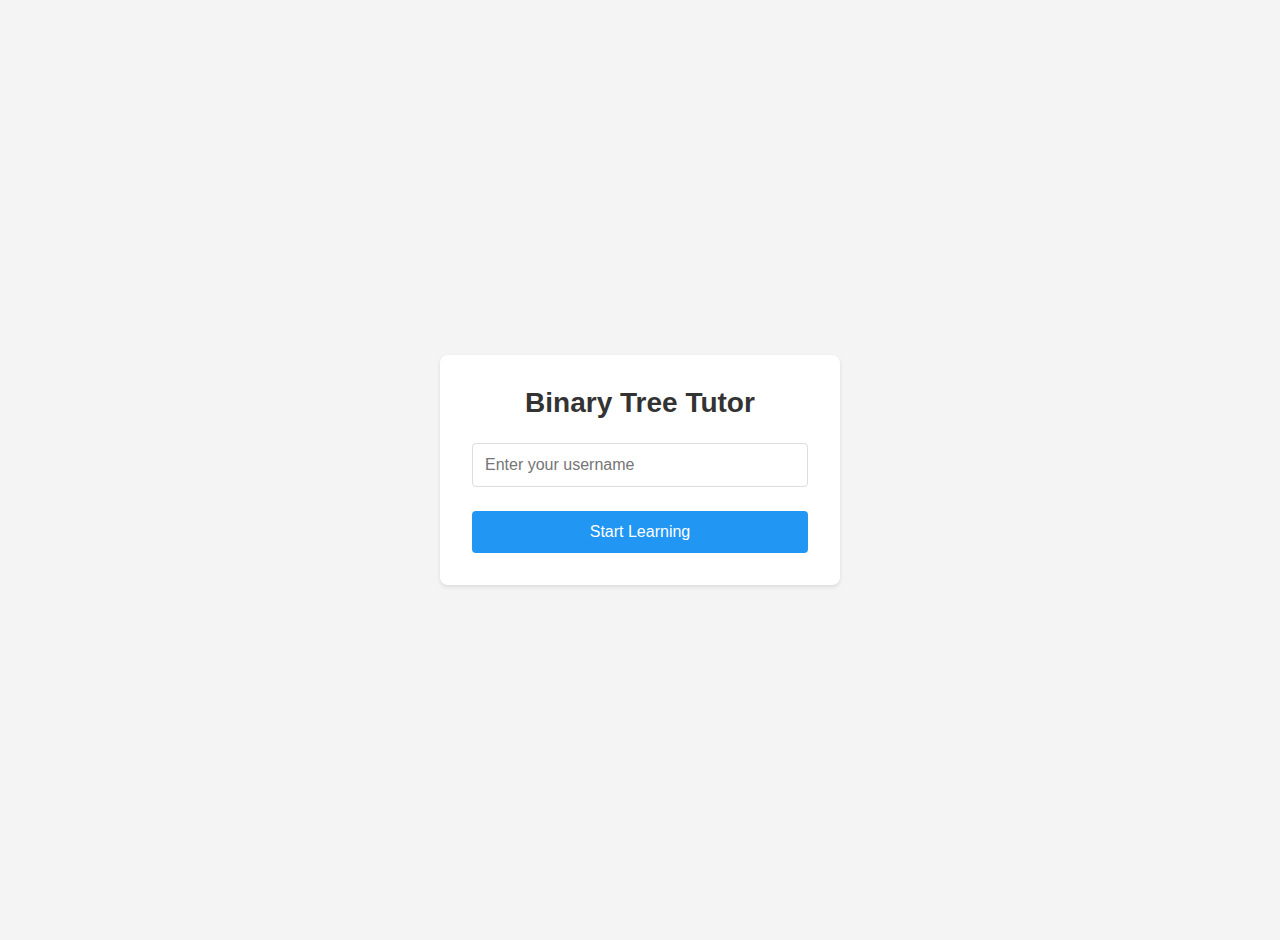
<file: templates/login.html>
<!DOCTYPE html>
<html lang="en">
<head>
    <meta charset="UTF-8">
    <meta name="viewport" content="width=device-width, initial-scale=1.0">
    <title>Binary Tree Tutor - Login</title>
    <link rel="stylesheet" href="/static/css/style.css">
</head>
<body class="login-page">
    <div class="login-container">
        <div class="login-card">
            <h1 class="login-title">Binary Tree Tutor</h1>
            <form action="{{ url_for('login') }}" method="post" class="login-form">
                <div class="form-group">
                    <input 
                        type="text" 
                        id="username" 
                        name="username" 
                        class="login-input"
                        placeholder="Enter your username"
                        required
                        autocomplete="off"
                    >
                </div>
                <button type="submit" class="login-button">
                    Start Learning
                </button>
            </form>
        </div>
    </div>
</body>
</html>
</file>
<file: static/css/style.css>
/* Login Page Styles */
.login-page {
    min-height: 100vh;
    display: flex;
    align-items: center;
    justify-content: center;
    background-color: #f4f4f4;
    margin: 0;
    padding: 20px;
}

.login-container {
    width: 100%;
    max-width: 400px;
    margin: auto;
}

.login-card {
    background-color: white;
    padding: 2rem;
    border-radius: 8px;
    box-shadow: 0 2px 4px rgba(0, 0, 0, 0.1);
}

.login-title {
    color: #333;
    font-size: 1.75rem;
    text-align: center;
    margin-bottom: 1.5rem;
    margin-top: 0;
}

.login-form {
    display: flex;
    flex-direction: column;
    gap: 1.5rem;
}

.form-group {
    display: flex;
    flex-direction: column;
}

.login-input {
    width: 100%;
    padding: 0.75rem;
    border: 1px solid #ddd;
    border-radius: 4px;
    font-size: 1rem;
    transition: border-color 0.3s ease;
    box-sizing: border-box;
}

.login-input:focus {
    outline: none;
    border-color: #2196F3;
    box-shadow: 0 0 0 2px rgba(33, 150, 243, 0.1);
}

.login-button {
    width: 100%;
    padding: 0.75rem;
    background-color: #2196F3;
    color: white;
    border: none;
    border-radius: 4px;
    font-size: 1rem;
    cursor: pointer;
    transition: background-color 0.3s ease;
}

.login-button:hover {
    background-color: #1976D2;
}

/* Responsive adjustments */
@media (max-width: 480px) {
    .login-card {
        padding: 1.5rem;
    }

    .login-title {
        font-size: 1.5rem;
    }
}

/* Stats Page Styles */
.stats-page {
    min-height: 100vh;
    background-color: #f4f4f4;
    display: flex;
    align-items: center;
    justify-content: center;
    padding: 20px;
}

.stats-container {
    background: white;
    border-radius: 8px;
    box-shadow: 0 2px 10px rgba(0, 0, 0, 0.1);
    padding: 30px;
    width: 100%;
    max-width: 800px;
    animation: slideIn 0.5s ease-out;
}

.stats-header {
    text-align: center;
    margin-bottom: 30px;
}

.stats-header h1 {
    color: #2196F3;
    font-size: 2.5rem;
    margin-bottom: 10px;
}

.stats-header p {
    color: #666;
    font-size: 1.1rem;
}

.stats-table {
    width: 100%;
    border-collapse: collapse;
    margin: 20px 0;
}

.stats-table th,
.stats-table td {
    padding: 12px;
    text-align: center;
    border-bottom: 1px solid #eee;
}

.stats-table th {
    background-color: #f8f9fa;
    color: #333;
    font-weight: 600;
}

.stats-table tr:last-child td {
    border-bottom: none;
}

.stats-table tbody tr:hover {
    background-color: #f8f9fa;
}

.stats-actions {
    text-align: center;
    margin-top: 30px;
}

.stats-button {
    display: inline-block;
    padding: 12px 24px;
    background-color: #2196F3;
    color: white;
    text-decoration: none;
    border-radius: 4px;
    font-weight: 500;
    transition: background-color 0.3s;
}

.stats-button:hover {
    background-color: #1976D2;
}

@keyframes slideIn {
    from {
        opacity: 0;
        transform: translateY(20px);
    }
    to {
        opacity: 1;
        transform: translateY(0);
    }
}

/* Responsive adjustments */
@media (max-width: 600px) {
    .stats-container {
        padding: 20px;
    }

    .stats-header h1 {
        font-size: 2rem;
    }

    .stats-table th,
    .stats-table td {
        padding: 8px;
        font-size: 0.9rem;
    }
}

/* Base styles */
body {
    margin: 0;
    font-family: Arial, sans-serif;
    height: 100vh;
}

.container {
    display: flex;
    height: 100vh;
    overflow: hidden;
}

/* Left Panel */
#left-panel {
    width: 30%;
    min-width: 300px;
    background-color: #4e4e4e;
    color: white;
    display: flex;
    flex-direction: column;
}

#context {
    flex: 2;
    overflow-y: auto;
    padding: 20px;
    font-size: 14px;
    line-height: 1.6;
}
#context h1 {
    font-size: 1.8em;
    margin-bottom: 1em;
    color: #ffffff;
    border-bottom: 2px solid #666;
    padding-bottom: 0.3em;
}

#context h2 {
    font-size: 1.5em;
    margin: 1em 0;
    color: #ffffff;
}

#context h3 {
    font-size: 1.2em;
    margin: 0.8em 0;
    color: #ffffff;
}

#context p {
    margin: 0.8em 0;
    color: #e0e0e0;
}

#context ul, #context ol {
    margin: 1em 0;
    padding-left: 2em;
    color: #e0e0e0;
}

#context li {
    margin: 0.5em 0;
}

#context code {
    background-color: rgba(255, 255, 255, 0.1);
    padding: 2px 6px;
    border-radius: 3px;
    font-family: 'Consolas', monospace;
    font-size: 0.9em;
    color: #b4e6ff;
}

#context pre {
    background-color: rgba(0, 0, 0, 0.3);
    padding: 1em;
    border-radius: 4px;
    overflow-x: auto;
    margin: 1em 0;
}

#context pre code {
    background-color: transparent;
    padding: 0;
    color: #b4e6ff;
}

#context a {
    color: #64b5f6;
    text-decoration: none;
    border-bottom: 1px dotted #64b5f6;
}

#context a:hover {
    color: #90caf9;
    border-bottom-style: solid;
}

#context blockquote {
    margin: 1em 0;
    padding-left: 1em;
    border-left: 4px solid #666;
    color: #bdbdbd;
}

#context img {
    max-width: 100%;
    height: auto;
    border-radius: 4px;
    margin: 1em 0;
}

#context table {
    width: 100%;
    border-collapse: collapse;
    margin: 1em 0;
    background-color: rgba(255, 255, 255, 0.05);
}

#context th, #context td {
    border: 1px solid #666;
    padding: 8px 12px;
    text-align: left;
}

#context th {
    background-color: rgba(255, 255, 255, 0.1);
    font-weight: 600;
}

#context tr:nth-child(even) {
    background-color: rgba(255, 255, 255, 0.03);
}

/* Responsive adjustments */
@media (max-width: 768px) {
    #context {
        padding: 15px;
        font-size: 13px;
    }

    #context h1 {
        font-size: 1.6em;
    }

    #context h2 {
        font-size: 1.3em;
    }

    #context h3 {
        font-size: 1.1em;
    }

    #context pre {
        padding: 0.8em;
    }

    #context img {
        margin: 0.8em 0;
    }
}

/* Animation for context changes */
@keyframes fadeIn {
    from {
        opacity: 0;
        transform: translateY(10px);
    }
    to {
        opacity: 1;
        transform: translateY(0);
    }
}

.context-content {
    animation: fadeIn 0.3s ease-out;
}

/* Scrollbar styling for context */
#context::-webkit-scrollbar {
    width: 8px;
}

#context::-webkit-scrollbar-track {
    background: rgba(255, 255, 255, 0.1);
    border-radius: 4px;
}

#context::-webkit-scrollbar-thumb {
    background: rgba(255, 255, 255, 0.3);
    border-radius: 4px;
}

#context::-webkit-scrollbar-thumb:hover {
    background: rgba(255, 255, 255, 0.4);
}

#feedback {
    flex: 2;
    overflow-y: auto;
    padding: 20px;
}

#feedback-text {
    padding: 15px;
    border-radius: 4px;
    line-height: 1.5;
    background-color: rgba(255, 255, 255, 0.1);
}

/* Divider */
#divider {
    width: 5px;
    background-color: #ccc;
    cursor: col-resize;
    position: relative;
}

#slider-icon {
    position: absolute;
    top: 50%;
    left: 50%;
    transform: translate(-50%, -50%);
    font-size: 18px;
    color: #666;
    user-select: none;
}

/* Right Panel */
#right-panel {
    flex: 1;
    min-width: 600px;
    background-color: #f4f4f4;
    padding: 20px;
    display: flex;
    flex-direction: column;
    gap: 20px;
    overflow-y: auto;
}

/* Header Section */
.header-row {
    display: flex;
    justify-content: space-between;
    align-items: center;
    padding: 15px;
    background-color: white;
    border-radius: 8px;
    box-shadow: 0 2px 4px rgba(0, 0, 0, 0.1);
}

.theme-selector {
    display: flex;
    align-items: center;
    gap: 10px;
}

.theme-selector select {
    padding: 8px;
    border-radius: 4px;
    border: 1px solid #ddd;
    font-size: 14px;
}

/* Progress Section */
.progress-section {
    padding: 15px;
    background-color: white;
    border-radius: 8px;
    box-shadow: 0 2px 4px rgba(0, 0, 0, 0.1);
}

.progress-bar {
    width: 100%;
    height: 20px;
    background-color: #e0e0e0;
    border-radius: 10px;
    overflow: hidden;
    margin: 10px 0;
}

#progress-fill {
    height: 100%;
    width: 0%;
    background-color: #4CAF50;
    transition: width 0.3s ease;
}

/* Question Area */
#question-area {
    background-color: white;
    padding: 20px;
    border-radius: 8px;
    box-shadow: 0 2px 4px rgba(0, 0, 0, 0.1);
}

.question-container {
    margin-bottom: 20px;
}

.question-container h3 {
    margin-top: 0;
    color: #333;
}

#image-container {
    text-align: center;
    margin: 20px 0;
}

#image-container img {
    max-width: 50%;
    height: auto;
    border-radius: 8px;
    box-shadow: 0 2px 4px rgba(0, 0, 0, 0.1);
}

/* Answer Area */
#answer-area {
    background-color: white;
    padding: 20px;
    border-radius: 8px;
    box-shadow: 0 2px 4px rgba(0, 0, 0, 0.1);
}

/* Fill in the Blanks Styles */
.fill-blanks-container {
    display: flex;
    flex-direction: column;
    gap: 15px;
}

.input-group {
    display: flex;
    align-items: center;
    gap: 15px;
}

.input-group label {
    min-width: 120px;
    font-weight: 500;
    color: #333;
}

.answer-input {
    flex: 1;
    padding: 10px;
    border: 1px solid #ddd;
    border-radius: 4px;
    font-size: 14px;
    transition: all 0.3s ease;
}

.answer-input:focus {
    outline: none;
    border-color: #2196F3;
    box-shadow: 0 0 0 2px rgba(33, 150, 243, 0.1);
}

/* MCQ Styles */
.mcq-container {
    margin-top: 20px;
}

.options-container {
    display: flex;
    flex-direction: column;
    gap: 10px;
}

.mcq-option {
    width: 100%;
    padding: 12px 15px;
    border: 1px solid #ddd;
    border-radius: 4px;
    background-color: white;
    text-align: left;
    font-size: 14px;
    cursor: pointer;
    transition: all 0.3s ease;
}

.mcq-option:hover {
    background-color: #f5f5f5;
    border-color: #2196F3;
}

.mcq-option.selected {
    background-color: #e3f2fd;
    border-color: #2196F3;
    color: #1976D2;
}

/* Code Question Styles */
.code-question-container {
    margin-bottom: 20px;
}

.code-display {
    margin: 20px 0;
    background-color: #f8f9fa;
    border-radius: 8px;
    overflow: hidden;
}

.code-display pre {
    margin: 0;
    padding: 15px;
    font-family: 'Consolas', monospace;
    font-size: 14px;
    line-height: 1.5;
    overflow-x: auto;
}

/* Button Styles */
.button-container {
    display: flex;
    gap: 10px;
    justify-content: flex-end;
    margin-top: 20px;
}

.button {
    padding: 10px 20px;
    border: none;
    border-radius: 4px;
    font-size: 14px;
    font-weight: 500;
    cursor: pointer;
    transition: all 0.3s ease;
}

.submit-btn {
    background-color: #4CAF50;
    color: white;
}

.submit-btn:hover {
    background-color: #45a049;
}

.next-btn {
    background-color: #2196F3;
    color: white;
}

.next-btn:hover {
    background-color: #1e88e5;
}

/* Error Message Styles */
.error-message {
    color: #d32f2f;
    background-color: #ffebee;
    padding: 10px;
    border-radius: 4px;
    margin-bottom: 15px;
}

/* Loading State */
.loading {
    opacity: 0.7;
    pointer-events: none;
}

/* Code Question Styles */
.code-display {
    margin: 20px 0;
    background-color: #f8f9fa;
    border-radius: 8px;
    padding: 15px;
}

.code-display pre {
    margin: 0;
    overflow-x: auto;
}

.code-display code {
    font-family: 'Consolas', monospace;
    font-size: 14px;
    line-height: 1.5;
}

.function-name {
    margin: 10px 0;
    padding: 8px;
    background-color: #e9ecef;
    border-radius: 4px;
    font-family: 'Consolas', monospace;
    color: #495057;
}

/* MCQ container spacing for code questions */
.mcq-container {
    margin-top: 20px;
}

/* Existing styles remain the same */

/* Code Question Styles */
.code-question-container {
    margin-bottom: 20px;
}

.code-display {
    margin: 20px 0;
    background-color: #f8f9fa;
    border-radius: 8px;
    overflow: hidden;
}

.code-display pre {
    margin: 0;
    padding: 15px;
    font-family: 'Consolas', monospace;
    font-size: 14px;
    line-height: 1.5;
    overflow-x: auto;
}

/* MCQ container spacing for code questions */
.mcq-container {
    margin-top: 20px;
    margin-bottom: 30px; /* Added space between MCQ and comprehension */
}

/* New Comprehension Box Styles */
.comprehension-container {
    margin-top: 30px;
    padding: 20px;
    background-color: white;
    border-radius: 8px;
    box-shadow: 0 2px 4px rgba(0, 0, 0, 0.1);
}

.comprehension-title {
    font-size: 16px;
    font-weight: 500;
    color: #333;
    margin-bottom: 15px;
}

.comprehension-textarea {
    width: 100%;
    min-height: 120px;
    padding: 12px;
    border: 1px solid #ddd;
    border-radius: 4px;
    font-family: Arial, sans-serif;
    font-size: 14px;
    line-height: 1.5;
    resize: vertical;
    transition: border-color 0.3s ease, box-shadow 0.3s ease;
}

.comprehension-textarea:focus {
    outline: none;
    border-color: #2196F3;
    box-shadow: 0 0 0 2px rgba(33, 150, 243, 0.1);
}

.comprehension-textarea::placeholder {
    color: #999;
}

/* Character count display */
.char-count {
    margin-top: 8px;
    font-size: 12px;
    color: #666;
    text-align: right;
}

/* Responsive adjustments */
@media (max-width: 768px) {
    .comprehension-container {
        padding: 15px;
    }

    .comprehension-textarea {
        min-height: 100px;
    }
}

/* Responsive Design */
@media (max-width: 1024px) {
    #right-panel {
        min-width: 400px;
    }

    #image-container img {
        max-width: 70%;
    }
}

@media (max-width: 768px) {
    .container {
        flex-direction: column;
    }

    #left-panel {
        width: 100%;
        min-width: unset;
        max-height: 30vh;
    }

    #divider {
        display: none;
    }

    #right-panel {
        min-width: unset;
    }

    .header-row {
        flex-direction: column;
        gap: 10px;
    }

    #image-container img {
        max-width: 90%;
    }

    .input-group {
        flex-direction: column;
        align-items: flex-start;
    }

    .input-group label {
        margin-bottom: 5px;
    }
}

/* Parsons Puzzle specific styles - Updated to hide all unnecessary elements */
.parsons-mode #left-panel,
.parsons-mode #divider,
.parsons-mode .progress-section,
.parsons-mode .theme-selector,
.parsons-mode #image-container {
    display: none !important;
}

/* Make header simpler in parsons mode */
.parsons-mode .header-row {
    padding: 15px;
    margin-bottom: 0;
    justify-content: flex-start; /* Align username to left */
}

/* Ensure right panel takes full width */
.parsons-mode #right-panel {
    width: 100%;
    min-width: 100%;
    display: flex;
    flex-direction: column;
    gap: 20px;
    padding: 20px;
}

/* Make sure parsons container is properly sized */
.parsons-container {
    background: white;
    border-radius: 8px;
    box-shadow: 0 2px 4px rgba(0, 0, 0, 0.1);
    padding: 20px;
    margin: 0;
    display: flex;
    flex-direction: column;
    gap: 20px;
    flex-grow: 1;
}

/* Make iframe container fill available space */
.parsons-iframe {
    width: 100%;
    height: calc(100vh - 200px); /* Adjust height to fill available space */
    border: 1px solid #ddd;
    border-radius: 4px;
    background: #f8f9fa;
}

/* Loading state adjustments */
.parsons-loading {
    width: 100%;
    height: calc(100vh - 200px); /* Match iframe height */
    display: flex;
    align-items: center;
    justify-content: center;
    background: #f8f9fa;
    border: 1px solid #ddd;
    border-radius: 4px;
}

/* Keep next button at bottom */
.parsons-mode .button-container {
    padding: 15px;
    margin-top: auto;
    background: white;
    border-radius: 8px;
    box-shadow: 0 2px 4px rgba(0, 0, 0, 0.1);
}

/* Responsive adjustments for parsons mode */
@media (max-width: 768px) {
    .parsons-mode #right-panel {
        padding: 10px;
    }
    
    .parsons-iframe,
    .parsons-loading {
        height: calc(100vh - 150px);
    }
    
    .parsons-container {
        padding: 10px;
    }
}

/* Prism.js Theme Overrides */
pre[class*="language-"] {
    background: #f8f9fa !important;
    border: 1px solid #e0e0e0;
    border-radius: 8px;
}

code[class*="language-"] {
    font-size: 14px !important;
    font-family: 'Consolas', monospace !important;
}
</file>
